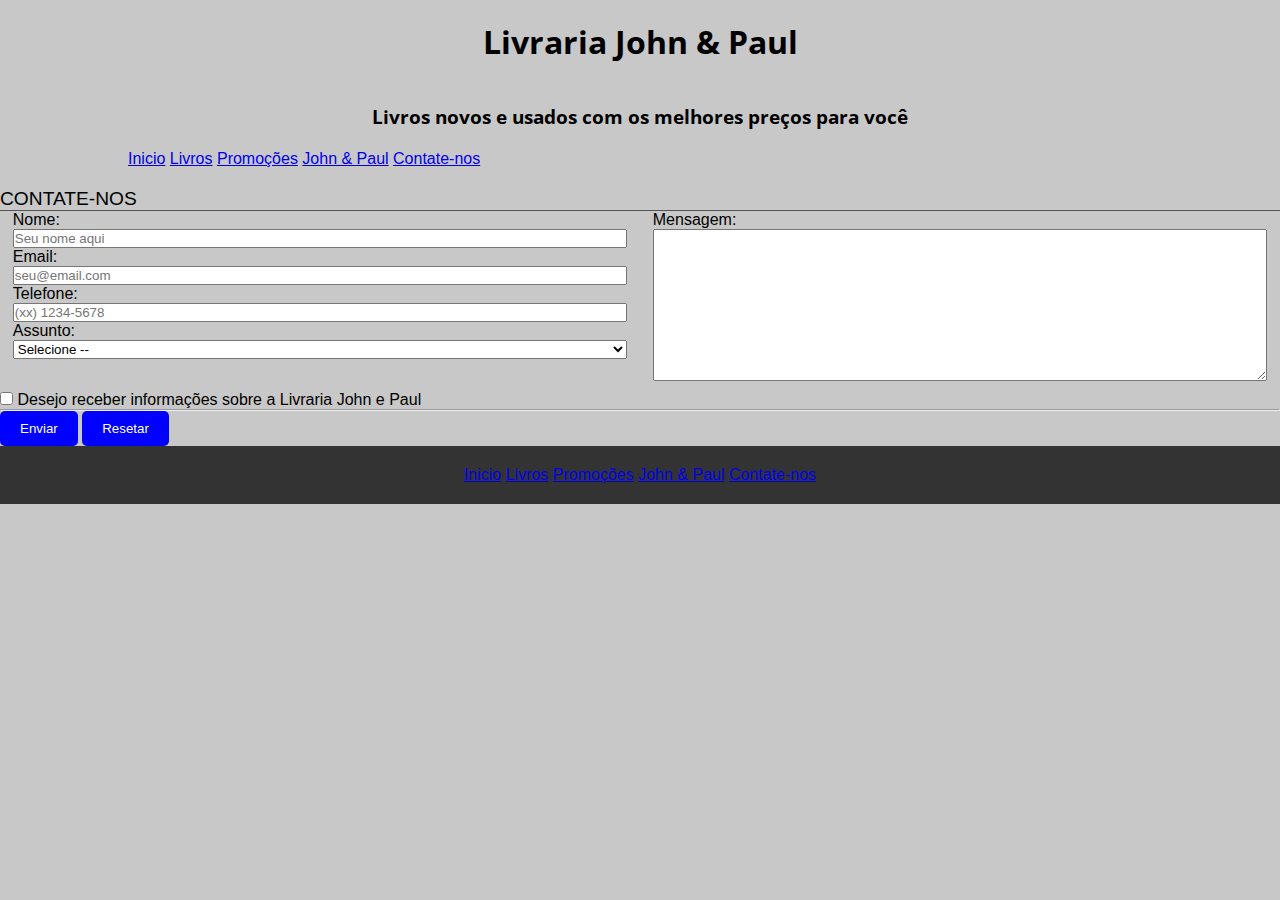
<file: contato.html>
<!doctype html>
<html dir="ltr" lang="pt-BR">
<head>
   <meta charset="utf-8">
   <title>Meu Primeiro Projeto</title>
   <link rel="stylesheet" href="css/estilo.css">
   <meta name="viewport" content="width=device-width, initial-scale=1.0">
</head>
<body>
<header id="topo">
   <h1 class="textoVermelho center"> Livraria John & Paul</h1>
   <h2 class="center">Livros novos e usados com os melhores preços para você</h2>
</header>
<nav id="menu">
   <ul>
      <li><a href="index.html">Inicio</a></li>
      <li><a href="produtos.html">Livros</a></li>
      <li><a href="#">Promoções</a></li>
      <li><a href="sobre.html">John & Paul</a></li>
      <li><a href="contato.html">Contate-nos</a></li>
   </ul>
</nav>
<section>
   <form>
      <fieldset>
         <legend>Contate-nos</legend>
         <div>
            <label for="nome">Nome:</label>
            <input type="text" name="nome" id="nome" placeholder="Seu nome aqui">
            <label for="email">Email:</label>
            <input type="email" name="email" id="email" placeholder="seu@email.com">
            <label for="tel">Telefone:</label>
            <input type="tel" name="tel" id="tel" placeholder="(xx) 1234-5678" >
            <label for="assunto">Assunto:</label>
            <select name="assunto" id="assunto">
               <option selected="selected">Selecione --</option>
               <option>Trocas</option>
               <option>Atendimento</option>
               <option>Comercial</option>
               <option>Outros</option>
            </select>
         </div>
         <div>
            <label for="msg">Mensagem:</label>
            <textarea name="msg" id="msg" cols="20" rows="10"></textarea>
         </div>
      </fieldset>
      <input type="checkbox" name="news" id="news">
      <label for="news">Desejo receber informações sobre a Livraria John e Paul</label>
      <hr>
      <button type="submit">Enviar</button>
      <button type="reset">Resetar</button>
   </form>
</section>
<footer id="rodape">
   <ul>
      <li><a href="index.html">Inicio</a></li>
      <li><a href="produtos.html">Livros</a></li>
      <li><a href="#">Promoções</a></li>
      <li><a href="sobre.html">John & Paul</a></li>
      <li><a href="contato.html">Contate-nos</a></li>
   </ul>
</footer>
</body>
</html>
</file>
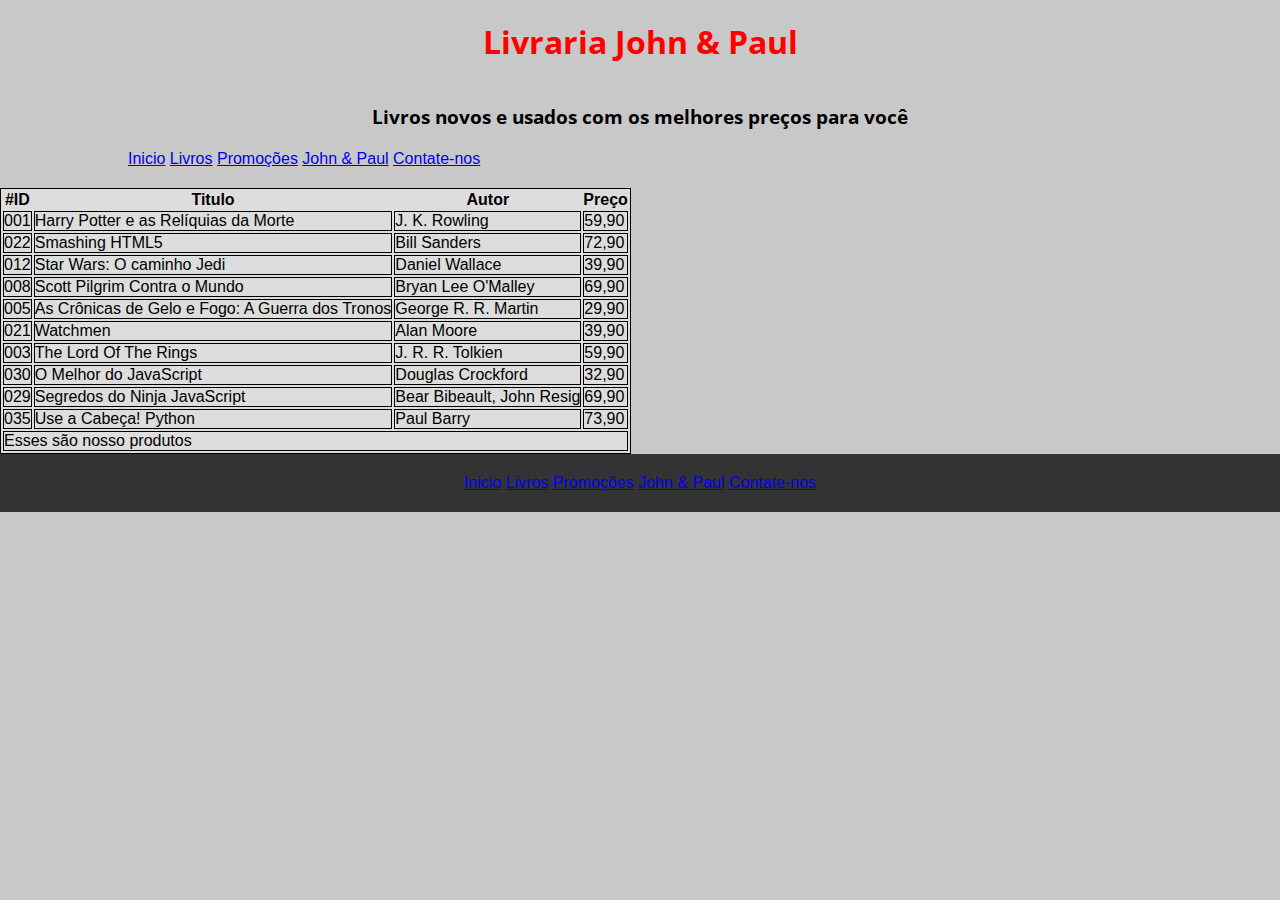
<file: produtos.html>
<!doctype html>
<html dir="ltr" lang="pt-BR">
<head>
   <meta charset="utf-8">
   <title>Meu Primeiro Projeto</title>
   <link rel="stylesheet" href="css/estilo.css">
   <meta name="viewport" content="width=device-width, initial-scale=1.0">
</head>
<body>
<header id="topo">
   <h1 class="center" style="color:red"> Livraria John & Paul</h1>
   <h2 class="center">Livros novos e usados com os melhores preços para você</h2>
</header>
<nav id="menu">
   <ul>
      <li><a href="index.html">Inicio</a></li>
      <li><a href="produtos.html">Livros</a></li>
      <li><a href="#">Promoções</a></li>
      <li><a href="sobre.html">John & Paul</a></li>
      <li><a href="contato.html">Contate-nos</a></li>
   </ul>
</nav>
<section class="produtos">
   <table>
      <thead>
         <tr>
            <th>#ID</th>
            <th>Titulo</th>
            <th>Autor</th>
            <th>Preço</th>
         </tr>
      </thead>
      <tbody>
         <tr>
            <td>001</td>
            <td>Harry Potter e as Relíquias da Morte</td>
            <td>J. K. Rowling</td>
            <td>59,90</td>
         </tr>
         <tr>
            <td>022</td>
            <td>Smashing HTML5</td>
            <td>Bill Sanders</td>
            <td>72,90</td>
         </tr>
         <tr>
            <td>012</td>
            <td>Star Wars: O caminho Jedi</td>
            <td>Daniel Wallace</td>
            <td>39,90</td>
         </tr>
         <tr>
            <td>008</td>
            <td>Scott Pilgrim Contra o Mundo</td>
            <td>Bryan Lee O'Malley</td>
            <td>69,90</td>
         </tr>
         <tr>
            <td>005</td>
            <td>As Crônicas de Gelo e Fogo: A Guerra dos Tronos</td>
            <td>George R. R. Martin</td>
            <td>29,90</td>
         </tr>
         <tr>
            <td>021</td>
            <td>Watchmen</td>
            <td>Alan Moore</td>
            <td>39,90</td>
         </tr>
         <tr>
            <td>003</td>
            <td>The Lord Of The Rings</td>
            <td>J. R. R. Tolkien</td>
            <td>59,90</td>
         </tr>
         <tr>
            <td>030</td>
            <td>O Melhor do JavaScript</td>
            <td>Douglas Crockford</td>
            <td>32,90</td>
         </tr>
         <tr>
            <td>029</td>
            <td>Segredos do Ninja JavaScript</td>
            <td>Bear Bibeault, John Resig</td>
            <td>69,90</td>
         </tr>
         <tr>
            <td>035</td>
            <td>Use a Cabeça! Python</td>
            <td>Paul Barry</td>
            <td>73,90</td>
         </tr>
      </tbody>
      <tfoot>
         <tr>
            <td colspan="4">Esses são nosso produtos</td>
         </tr>
      </tfoot>
   </table>
</section>
<footer id="rodape">
   <ul>
      <li><a href="index.html">Inicio</a></li>
      <li><a href="produtos.html">Livros</a></li>
      <li><a href="#">Promoções</a></li>
      <li><a href="sobre.html">John & Paul</a></li>
      <li><a href="contato.html">Contate-nos</a></li>
   </ul>
</footer>
</body>
</html>
</file>
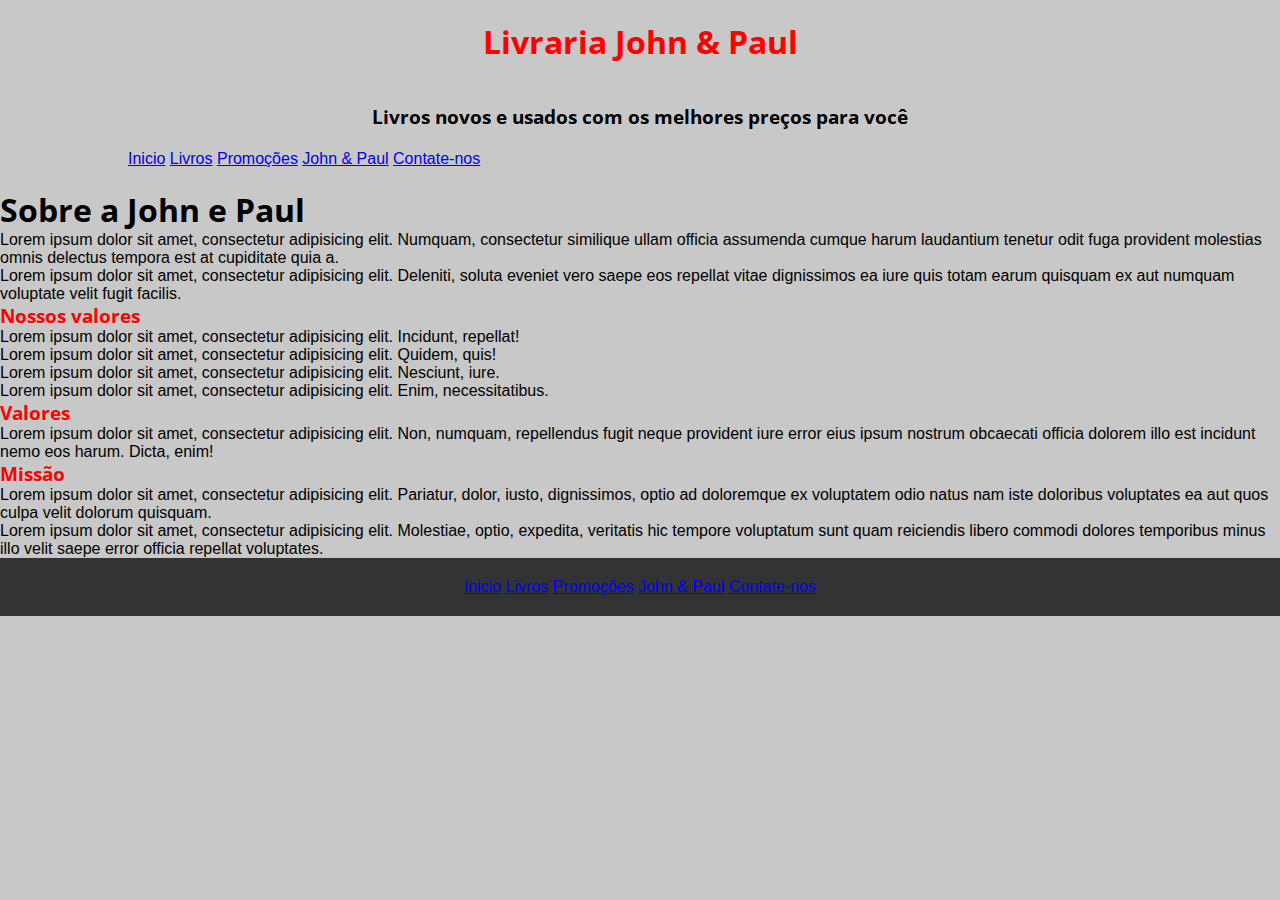
<file: sobre.html>
<!doctype html>
<html dir="ltr" lang="pt-BR">
<head>
   <meta charset="utf-8">
   <title>Meu Primeiro Projeto</title>
   <link rel="stylesheet" href="css/estilo.css">
   <meta name="viewport" content="width=device-width, initial-scale=1.0">
</head>
<body>
<header id="topo">
   <h1 class="center" style="color:red"> Livraria John & Paul</h1>
   <h2 class="center">Livros novos e usados com os melhores preços para você</h2>
</header>
<nav id="menu">
   <ul>
      <li><a href="index.html">Inicio</a></li>
      <li><a href="produtos.html">Livros</a></li>
      <li><a href="#">Promoções</a></li>
      <li><a href="sobre.html">John & Paul</a></li>
      <li><a href="contato.html">Contate-nos</a></li>
   </ul>
</nav>
<section class="sobre">
   <h1>Sobre a John e Paul</h1>
   <p>Lorem ipsum dolor sit amet, consectetur adipisicing elit. Numquam, consectetur similique ullam officia assumenda cumque harum laudantium tenetur odit fuga provident molestias omnis delectus tempora est at cupiditate quia a.</p>
   <p>Lorem ipsum dolor sit amet, consectetur adipisicing elit. Deleniti, soluta eveniet vero saepe eos repellat vitae dignissimos ea iure quis totam earum quisquam ex aut numquam voluptate velit fugit facilis.</p>
   <h3 style="color:red">Nossos valores</h3>
   <ul>
      <li>Lorem ipsum dolor sit amet, consectetur adipisicing elit. Incidunt, repellat!</li>
      <li>Lorem ipsum dolor sit amet, consectetur adipisicing elit. Quidem, quis!</li>
      <li>Lorem ipsum dolor sit amet, consectetur adipisicing elit. Nesciunt, iure.</li>
      <li>Lorem ipsum dolor sit amet, consectetur adipisicing elit. Enim, necessitatibus.</li>
   </ul>
   <h3 style="color:red">Valores</h3>
   <p>Lorem ipsum dolor sit amet, consectetur adipisicing elit. Non, numquam, repellendus fugit neque provident iure error eius ipsum nostrum obcaecati officia dolorem illo est incidunt nemo eos harum. Dicta, enim!</p>
   <h3 style="color:red">Missão</h3>
   <p>Lorem ipsum dolor sit amet, consectetur adipisicing elit. Pariatur, dolor, iusto, dignissimos, optio ad doloremque ex voluptatem odio natus nam iste doloribus voluptates ea aut quos culpa velit dolorum quisquam.</p>
   <p>Lorem ipsum dolor sit amet, consectetur adipisicing elit. Molestiae, optio, expedita, veritatis hic tempore voluptatum sunt quam reiciendis libero commodi dolores temporibus minus illo velit saepe error officia repellat voluptates.</p>
</section>
<footer id="rodape">
   <ul>
      <li><a href="index.html">Inicio</a></li>
      <li><a href="produtos.html">Livros</a></li>
      <li><a href="#">Promoções</a></li>
      <li><a href="sobre.html">John & Paul</a></li>
      <li><a href="contato.html">Contate-nos</a></li>
   </ul>
</footer>
</body>
</html>
</file>
<file: css/estilo.css>
/* Import font from google */
@import url(http://fonts.googleapis.com/css?family=Open+Sans:400,300,700);

* {
   margin: 0;
   padding: 0;
   box-sizing: border-box;
}
body{
   width: 100%;
   background-color: rgb(200,200,200);
   font-family: sans-serif;
   margin: 0;
   padding: 0;
}
h1,h2,h3,h4,h5,h6{
   font-family: 'Open Sans', sans-serif;
}
#topo, #menu,.destaques, section{
   width: 100%;
   margin:0 auto;
}
/*********************TOPO*************/
#topo h1{
   padding: 20px 0;
}
#topo h2 {
   display: none;
}
/*******MENU**********/
#menu li{
   display:inline;
}
#menu ul {
   width: 80%;
   margin: 0 auto;
   padding-bottom: 20px;
}
/*******DESTAQUES*******/
.destaques h2 {
   text-align: center;
}
#menu ul {
   width: 80%;
   margin: 0 auto;
   padding-bottom: 20px;
}
.destaques li{
   width: 100%;
   float: left;
   text-align: center;
   list-style: none;
   padding: 20px 0;
}
.destaques li:hover{
   -webkit-transform: scale(1.1);
   -moz-transform: scale(1.1);
   transform: scale(1.1);
   -webkit-transition:all 500ms linear;
   -moz-transition:all 500ms linear;
   transition:all 500ms linear;
}
.destaques li strong{
   width: 100%;
   display: block;
}
.center{
   text-align: center;
}
table, tr, td{
   border: 1px solid #000;
}
table{
   background-color: #ddd;
}
form fieldset{
   border: none;
}
form legend{
   text-transform: uppercase;
   font-size: 1.2em;
   padding: 0;
   width: 100%;
   border-bottom: 1px solid #555;
}
form label, form input:not([type=checkbox]), form select, form textarea{
   width: 100%;
}
form div{
   width: 48%;
   margin: 0 1%;
   height: 180px;
   float: left;
}
button{
   padding: 10px 20px;
   background-color: blue;
   color: #fff;
   border: none;
   -webkit-border-radius: 5px;
   -moz-border-radius: 5px;
   border-radius: 5px;
}
/**************FOOTER********/
#rodape{
   width: 100%;
   background-color: #333;
   color: #ccc;
   float: left;
   text-align: center;
}
#rodape ul {
   padding: 20px 0;
}
#rodape li {display: inline;
}

/****************************MEDIA QUERY********************/
@media (min-width: 576px) {
   /*********TOPO*******/
   #topo h1{
      animation:introducao 2s linear infinite alternate;
      -webkit-animation:introducao 2s linear infinite alternate;
      -moz-animation:introducao 2s linear infinite alternate;
   }
   @-webkit-keyframes introducao{
      0%{color: red; -webkit-transform:rotate(0deg);}
      25%{color: blue; -webkit-transform:rotate(5deg) scale(1.2);}
      50%{color: green; -webkit-transform:rotate(0deg);}
      75%{color: purple; -webkit-transform:rotate(-5deg) scale(1.2);}
      100%{color: red; -webkit-transform:rotate(0deg);}
   }
   @keyframes introducao{
      0%{color: red; -webkit-transform:rotate(0deg);}
      25%{color: blue; -webkit-transform:rotate(5deg) scale(1.2);}
      50%{color: green; -webkit-transform:rotate(0deg);}
      75%{color: purple; -webkit-transform:rotate(-5deg) scale(1.2);}
      100%{color: red; -webkit-transform:rotate(0deg);}
}
#topo h2 {
   display: block;
   font-size: 1.2em;
   padding: 20px 0;
}
/***********DESTAQUE**********/
.destaques li{
   width: 50%;
   float: left;
   text-align: center;
   list-style: none;
   padding: 20px 0;
}
}
</file>
